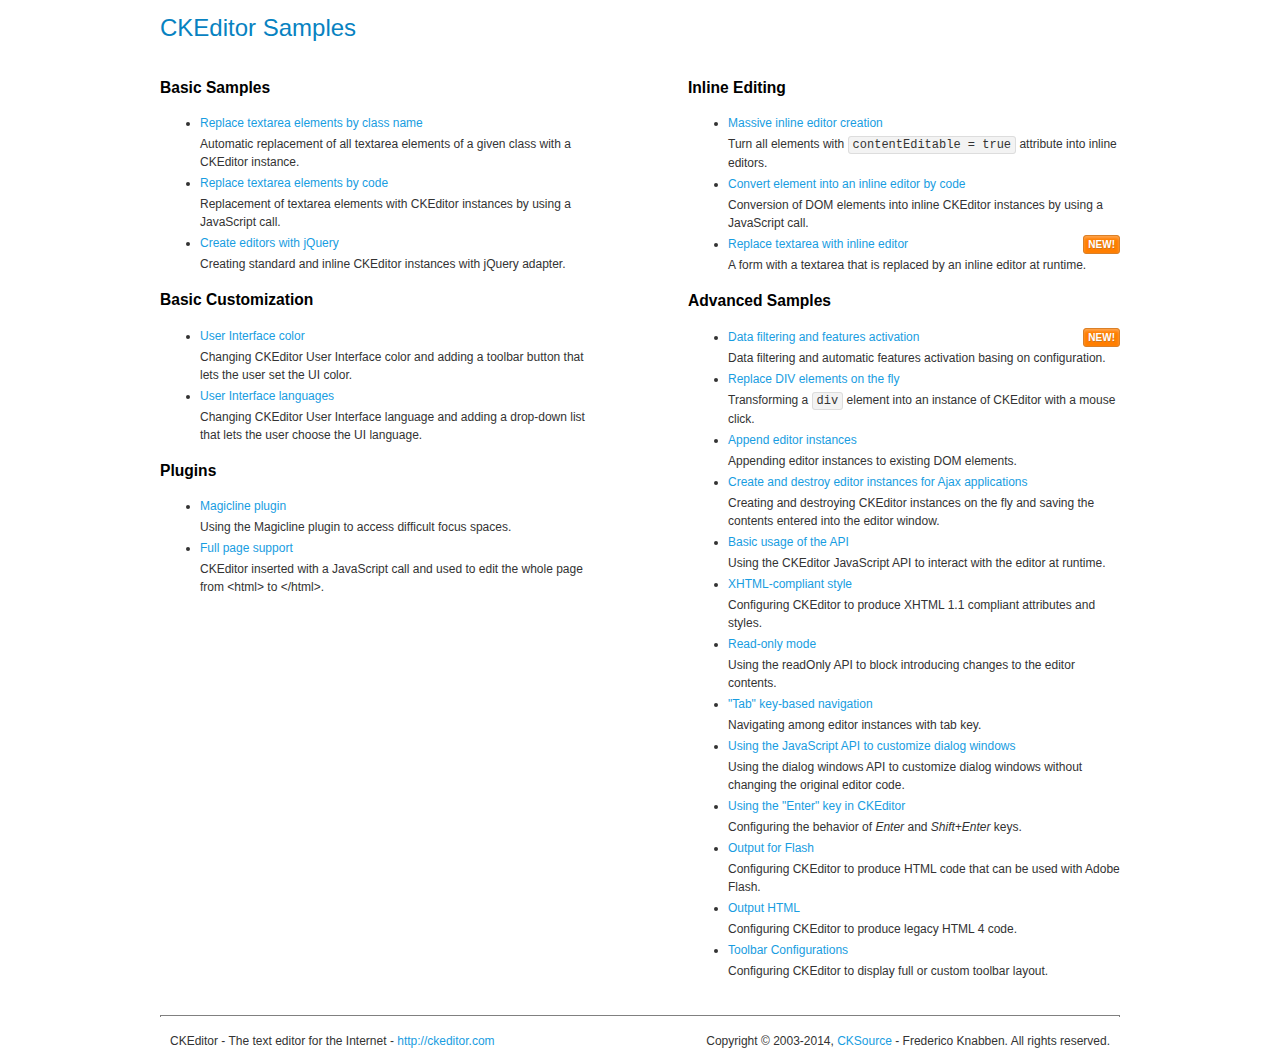
<file: QuoteSystem/QuoteSystem/assets/global/plugins/ckeditor/samples/index.html>
<!DOCTYPE html>
<!--
Copyright (c) 2003-2014, CKSource - Frederico Knabben. All rights reserved.
For licensing, see LICENSE.md or http://ckeditor.com/license
-->
<html>
<head>
	<meta charset="utf-8">
	<title>CKEditor Samples</title>
	<link rel="stylesheet" href="sample.css">
</head>
<body>
	<h1 class="samples">
		CKEditor Samples
	</h1>
	<div class="twoColumns">
		<div class="twoColumnsLeft">
			<h2 class="samples">
				Basic Samples
			</h2>
			<dl class="samples">
				<dt><a class="samples" href="replacebyclass.html">Replace textarea elements by class name</a></dt>
				<dd>Automatic replacement of all textarea elements of a given class with a CKEditor instance.</dd>

				<dt><a class="samples" href="replacebycode.html">Replace textarea elements by code</a></dt>
				<dd>Replacement of textarea elements with CKEditor instances by using a JavaScript call.</dd>

				<dt><a class="samples" href="jquery.html">Create editors with jQuery</a></dt>
				<dd>Creating standard and inline CKEditor instances with jQuery adapter.</dd>
			</dl>

			<h2 class="samples">
				Basic Customization
			</h2>
			<dl class="samples">
				<dt><a class="samples" href="uicolor.html">User Interface color</a></dt>
				<dd>Changing CKEditor User Interface color and adding a toolbar button that lets the user set the UI color.</dd>

				<dt><a class="samples" href="uilanguages.html">User Interface languages</a></dt>
				<dd>Changing CKEditor User Interface language and adding a drop-down list that lets the user choose the UI language.</dd>
			</dl>


			<h2 class="samples">Plugins</h2>
<dl class="samples">
<dt><a class="samples" href="plugins/magicline/magicline.html">Magicline plugin</a></dt>
<dd>Using the Magicline plugin to access difficult focus spaces.</dd>

<dt><a class="samples" href="plugins/wysiwygarea/fullpage.html">Full page support</a></dt>
<dd>CKEditor inserted with a JavaScript call and used to edit the whole page from &lt;html&gt; to &lt;/html&gt;.</dd>
</dl>
		</div>
		<div class="twoColumnsRight">
			<h2 class="samples">
				Inline Editing
			</h2>
			<dl class="samples">
				<dt><a class="samples" href="inlineall.html">Massive inline editor creation</a></dt>
				<dd>Turn all elements with <code>contentEditable = true</code> attribute into inline editors.</dd>

				<dt><a class="samples" href="inlinebycode.html">Convert element into an inline editor by code</a></dt>
				<dd>Conversion of DOM elements into inline CKEditor instances by using a JavaScript call.</dd>

				<dt><a class="samples" href="inlinetextarea.html">Replace textarea with inline editor</a> <span class="new">New!</span></dt>
				<dd>A form with a textarea that is replaced by an inline editor at runtime.</dd>

				
			</dl>

			<h2 class="samples">
				Advanced Samples
			</h2>
			<dl class="samples">
				<dt><a class="samples" href="datafiltering.html">Data filtering and features activation</a> <span class="new">New!</span></dt>
				<dd>Data filtering and automatic features activation basing on configuration.</dd>

				<dt><a class="samples" href="divreplace.html">Replace DIV elements on the fly</a></dt>
				<dd>Transforming a <code>div</code> element into an instance of CKEditor with a mouse click.</dd>

				<dt><a class="samples" href="appendto.html">Append editor instances</a></dt>
				<dd>Appending editor instances to existing DOM elements.</dd>

				<dt><a class="samples" href="ajax.html">Create and destroy editor instances for Ajax applications</a></dt>
				<dd>Creating and destroying CKEditor instances on the fly and saving the contents entered into the editor window.</dd>

				<dt><a class="samples" href="api.html">Basic usage of the API</a></dt>
				<dd>Using the CKEditor JavaScript API to interact with the editor at runtime.</dd>

				<dt><a class="samples" href="xhtmlstyle.html">XHTML-compliant style</a></dt>
				<dd>Configuring CKEditor to produce XHTML 1.1 compliant attributes and styles.</dd>

				<dt><a class="samples" href="readonly.html">Read-only mode</a></dt>
				<dd>Using the readOnly API to block introducing changes to the editor contents.</dd>

				<dt><a class="samples" href="tabindex.html">"Tab" key-based navigation</a></dt>
				<dd>Navigating among editor instances with tab key.</dd>


				
<dt><a class="samples" href="plugins/dialog/dialog.html">Using the JavaScript API to customize dialog windows</a></dt>
<dd>Using the dialog windows API to customize dialog windows without changing the original editor code.</dd>

<dt><a class="samples" href="plugins/enterkey/enterkey.html">Using the &quot;Enter&quot; key in CKEditor</a></dt>
<dd>Configuring the behavior of <em>Enter</em> and <em>Shift+Enter</em> keys.</dd>

<dt><a class="samples" href="plugins/htmlwriter/outputforflash.html">Output for Flash</a></dt>
<dd>Configuring CKEditor to produce HTML code that can be used with Adobe Flash.</dd>

<dt><a class="samples" href="plugins/htmlwriter/outputhtml.html">Output HTML</a></dt>
<dd>Configuring CKEditor to produce legacy HTML 4 code.</dd>

<dt><a class="samples" href="plugins/toolbar/toolbar.html">Toolbar Configurations</a></dt>
<dd>Configuring CKEditor to display full or custom toolbar layout.</dd>

			</dl>
		</div>
	</div>
	<div id="footer">
		<hr>
		<p>
			CKEditor - The text editor for the Internet - <a class="samples" href="http://ckeditor.com/">http://ckeditor.com</a>
		</p>
		<p id="copy">
			Copyright &copy; 2003-2014, <a class="samples" href="http://cksource.com/">CKSource</a> - Frederico Knabben. All rights reserved.
		</p>
	</div>
</body>
</html>
</file>
<file: QuoteSystem/QuoteSystem/assets/global/plugins/ckeditor/samples/sample.css>
/*
Copyright (c) 2003-2014, CKSource - Frederico Knabben. All rights reserved.
For licensing, see LICENSE.md or http://ckeditor.com/license
*/

html, body, h1, h2, h3, h4, h5, h6, div, span, blockquote, p, address, form, fieldset, img, ul, ol, dl, dt, dd, li, hr, table, td, th, strong, em, sup, sub, dfn, ins, del, q, cite, var, samp, code, kbd, tt, pre
{
	line-height: 1.5;
}

body
{
	padding: 10px 30px;
}

input, textarea, select, option, optgroup, button, td, th
{
	font-size: 100%;
}

pre
{
	-moz-tab-size: 4;
	-o-tab-size: 4;
	-webkit-tab-size: 4;
	tab-size: 4;
}

pre, code, kbd, samp, tt
{
	font-family: monospace,monospace;
	font-size: 1em;
}

body {
	width: 960px;
	margin: 0 auto;
}

code
{
	background: #f3f3f3;
	border: 1px solid #ddd;
	padding: 1px 4px;

	-moz-border-radius: 3px;
	-webkit-border-radius: 3px;
	border-radius: 3px;
}

abbr
{
	border-bottom: 1px dotted #555;
	cursor: pointer;
}

.new, .beta
{
	text-transform: uppercase;
	font-size: 10px;
	font-weight: bold;
	padding: 1px 4px;
	margin: 0 0 0 5px;
	color: #fff;
	float: right;

	-moz-border-radius: 3px;
	-webkit-border-radius: 3px;
	border-radius: 3px;
}

.new
{
	background: #FF7E00;
	border: 1px solid #DA8028;
	text-shadow: 0 1px 0 #C97626;

	-moz-box-shadow: 0 2px 3px 0 #FFA54E inset;
	-webkit-box-shadow: 0 2px 3px 0 #FFA54E inset;
	box-shadow: 0 2px 3px 0 #FFA54E inset;
}

.beta
{
	background: #18C0DF;
	border: 1px solid #19AAD8;
	text-shadow: 0 1px 0 #048CAD;
	font-style: italic;

	-moz-box-shadow: 0 2px 3px 0 #50D4FD inset;
	-webkit-box-shadow: 0 2px 3px 0 #50D4FD inset;
	box-shadow: 0 2px 3px 0 #50D4FD inset;
}

h1.samples
{
	color: #0782C1;
	font-size: 200%;
	font-weight: normal;
	margin: 0;
	padding: 0;
}

h1.samples a
{
	color: #0782C1;
	text-decoration: none;
	border-bottom: 1px dotted #0782C1;
}

.samples a:hover
{
	border-bottom: 1px dotted #0782C1;
}

h2.samples
{
	color: #000000;
	font-size: 130%;
	margin: 15px 0 0 0;
	padding: 0;
}

p, blockquote, address, form, pre, dl, h1.samples, h2.samples
{
	margin-bottom: 15px;
}

ul.samples
{
	margin-bottom: 15px;
}

.clear
{
	clear: both;
}

fieldset
{
	margin: 0;
	padding: 10px;
}

body, input, textarea
{
	color: #333333;
	font-family: Arial, Helvetica, sans-serif;
}

body
{
	font-size: 75%;
}

a.samples
{
	color: #189DE1;
	text-decoration: none;
}

form
{
	margin: 0;
	padding: 0;
}

pre.samples
{
	background-color: #F7F7F7;
	border: 1px solid #D7D7D7;
	overflow: auto;
	padding: 0.25em;
	white-space: pre-wrap; /* CSS 2.1 */
	word-wrap: break-word; /* IE7 */
}

#footer
{
	clear: both;
	padding-top: 10px;
}

#footer hr
{
	margin: 10px 0 15px 0;
	height: 1px;
	border: solid 1px gray;
	border-bottom: none;
}

#footer p
{
	margin: 0 10px 10px 10px;
	float: left;
}

#footer #copy
{
	float: right;
}

#outputSample
{
	width: 100%;
	table-layout: fixed;
}

#outputSample thead th
{
	color: #dddddd;
	background-color: #999999;
	padding: 4px;
	white-space: nowrap;
}

#outputSample tbody th
{
	vertical-align: top;
	text-align: left;
}

#outputSample pre
{
	margin: 0;
	padding: 0;
}

.description
{
	border: 1px dotted #B7B7B7;
	margin-bottom: 10px;
	padding: 10px 10px 0;
	overflow: hidden;
}

label
{
	display: block;
	margin-bottom: 6px;
}

/**
 *	CKEditor editables are automatically set with the "cke_editable" class
 *	plus cke_editable_(inline|themed) depending on the editor type.
 */

/* Style a bit the inline editables. */
.cke_editable.cke_editable_inline
{
	cursor: pointer;
}

/* Once an editable element gets focused, the "cke_focus" class is
   added to it, so we can style it differently. */
.cke_editable.cke_editable_inline.cke_focus
{
	box-shadow: inset 0px 0px 20px 3px #ddd, inset 0 0 1px #000;
	outline: none;
	background: #eee;
	cursor: text;
}

/* Avoid pre-formatted overflows inline editable. */
.cke_editable_inline pre
{
	white-space: pre-wrap;
	word-wrap: break-word;
}

/**
 *	Samples index styles.
 */

.twoColumns,
.twoColumnsLeft,
.twoColumnsRight
{
	overflow: hidden;
}

.twoColumnsLeft,
.twoColumnsRight
{
	width: 45%;
}

.twoColumnsLeft
{
	float: left;
}

.twoColumnsRight
{
	float: right;
}

dl.samples
{
	padding: 0 0 0 40px;
}
dl.samples > dt
{
	display: list-item;
	list-style-type: disc;
	list-style-position: outside;
	margin: 0 0 3px;
}
dl.samples > dd
{
	margin: 0 0 3px;
}
.warning
{
	color: #ff0000;
	background-color: #FFCCBA;
	border: 2px dotted #ff0000;
	padding: 15px 10px;
	margin: 10px 0;
}

/* Used on inline samples */

blockquote
{
	font-style: italic;
	font-family: Georgia, Times, "Times New Roman", serif;
	padding: 2px 0;
	border-style: solid;
	border-color: #ccc;
	border-width: 0;
}

.cke_contents_ltr blockquote
{
	padding-left: 20px;
	padding-right: 8px;
	border-left-width: 5px;
}

.cke_contents_rtl blockquote
{
	padding-left: 8px;
	padding-right: 20px;
	border-right-width: 5px;
}

img.right {
	border: 1px solid #ccc;
	float: right;
	margin-left: 15px;
	padding: 5px;
}

img.left {
	border: 1px solid #ccc;
	float: left;
	margin-right: 15px;
	padding: 5px;
}

.marker
{
	background-color: Yellow;
}
</file>
